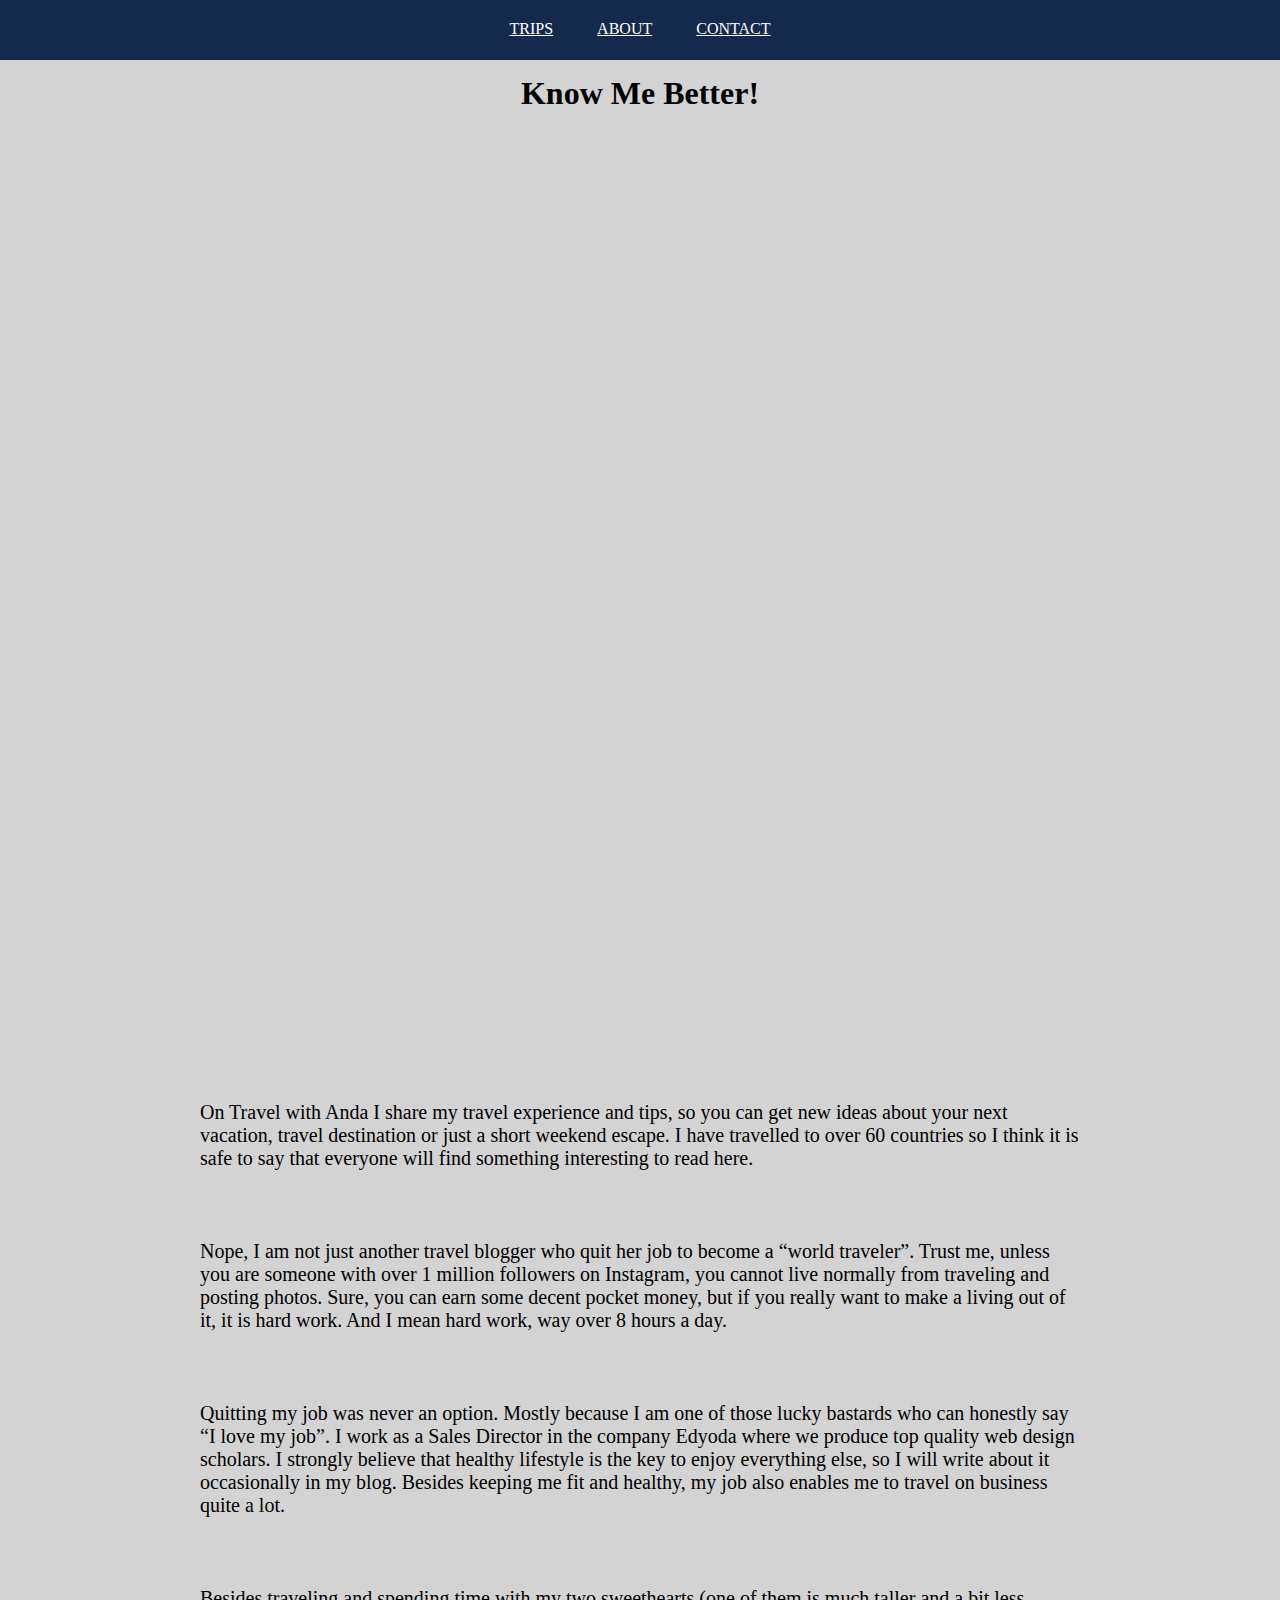
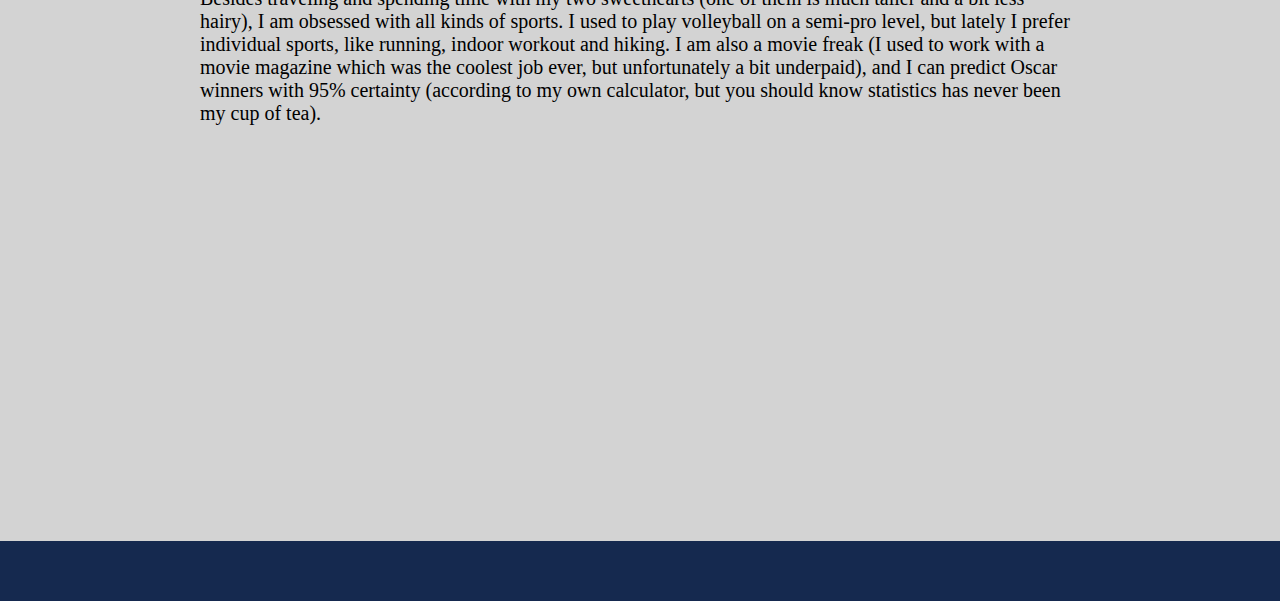
<file: ABOUT.html>
<!DOCTYPE html>
<html>
    <head>
        <title>ABOUT</title>
        <link rel="stylesheet" href="ABOUT.css"/>
    </head>
    <body>
        <main>
            <header>   
                <nav>
                    <a href="index.html">TRIPS</a>
                    <a href="ABOUT.html">ABOUT</a>
                    <a href="CONTACT.html">CONTACT</a>
                </nav>
            </header>
            <section>
                <h1>Know Me Better!</h1>
                <iframe width="100%" height="900" src="https://www.youtube.com/embed/35npVaFGHMY" title="YouTube video player" frameborder="0" allow="accelerometer; autoplay; clipboard-write; encrypted-media; gyroscope; picture-in-picture" allowfullscreen></iframe>
                <p>On Travel with Anda I share my travel experience and tips, so you can get new ideas about your next vacation, travel destination or just a short weekend escape. I have travelled to over 60 countries so I think it is safe to say that everyone will find something interesting to read here. </p>
                <p>Nope, I am not just another travel blogger who quit her job to become a “world traveler”. Trust me, unless you are someone with over 1 million followers on Instagram, you cannot live normally from traveling and posting photos. Sure, you can earn some decent pocket money, but if you really want to make a living out of it, it is hard work. And I mean hard work, way over 8 hours a day.</p>
                <p>Quitting my job was never an option. Mostly because I am one of those lucky bastards who can honestly say “I love my job”. I work as a Sales Director in the company Edyoda where we produce top quality web design scholars. I strongly believe that healthy lifestyle is the key to enjoy everything else, so I will write about it occasionally in my blog. Besides keeping me fit and healthy, my job also enables me to travel on business quite a lot.</p>
                <p>Besides traveling and spending time with my two sweethearts (one of them is much taller and a bit less hairy), I am obsessed with all kinds of sports. I used to play volleyball on a semi-pro level, but lately I prefer individual sports, like running, indoor workout and hiking. I am also a movie freak (I used to work with a movie magazine which was the coolest job ever, but unfortunately a bit underpaid), and I can predict Oscar winners with 95% certainty (according to my own calculator, but you should know statistics has never been my cup of tea).</p>
            </section>
            <footer></footer>
        </main>
    </body>
</html>
</file>
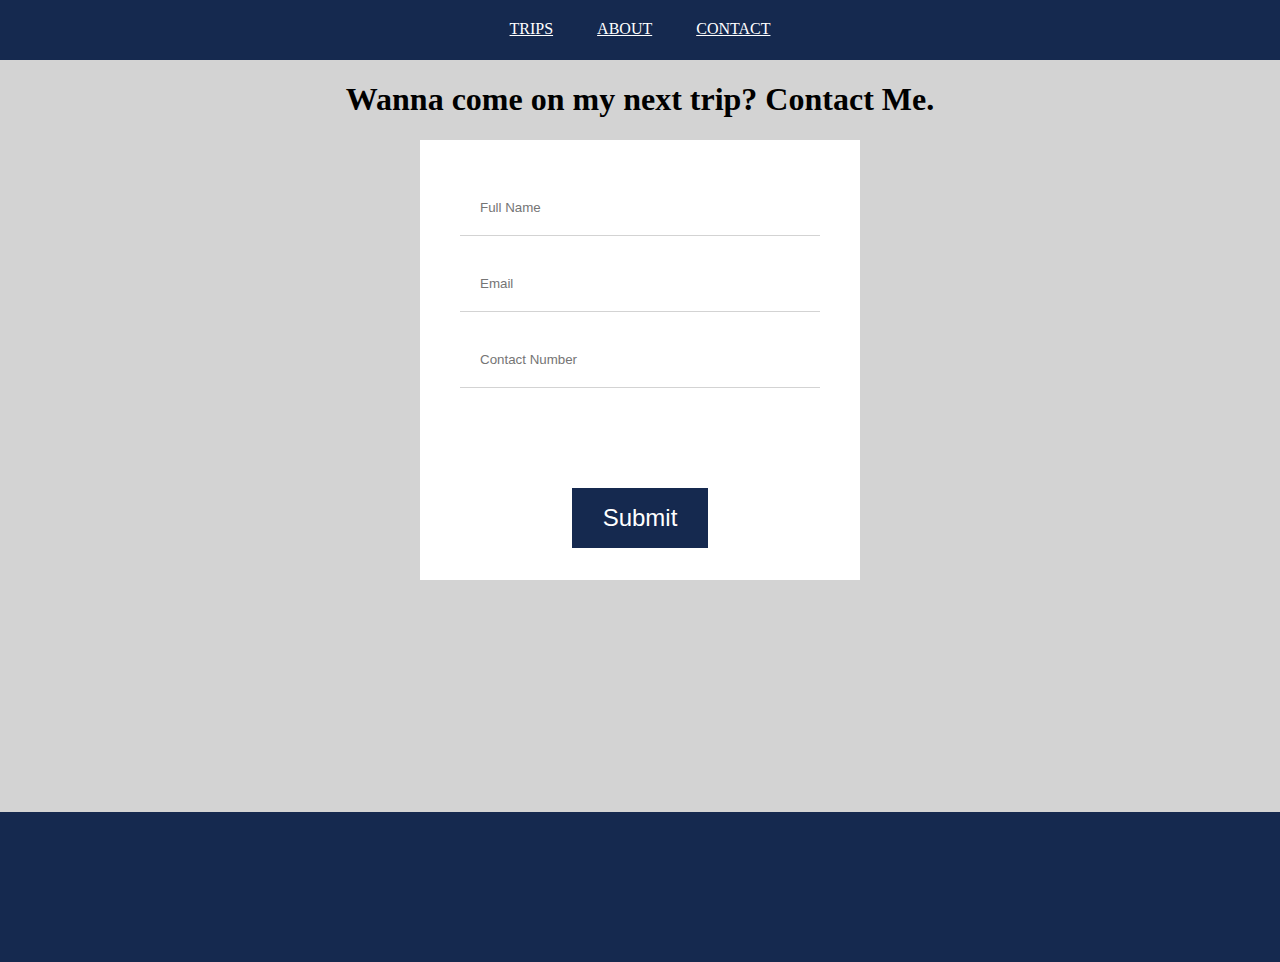
<file: CONTACT.html>
<!DOCTYPE html>
<html>
    <head>
        <title>CONTACT</title>
        <link rel="stylesheet" href="CONTACT.css"/>
    </head>
    <body>
        <main>
            <header>   
                <nav>
                    <a href="index.html">TRIPS</a>
                    <a href="ABOUT.html">ABOUT</a>
                    <a href="CONTACT.html">CONTACT</a>
                </nav>
            </header>
            <section>
                <h1>Wanna come on my next trip? Contact Me.</h1>
                <form>
                    <input class="input-fields" type="text" name="Full_Name" placeholder="Full Name"/>
                    <input class="input-fields" type="email" name="Email" placeholder="Email"/>
                    <input class="input-fields" type="number" name="Contact_Number" placeholder="Contact Number"/>
                    <input id="submit-btn" type="submit"/>
                </form>
            </section>
            <footer></footer>
        </main>
    </body>
</html>
</file>
<file: ABOUT.css>
header{
    background-color: rgb(21,41,79);
    height:60px;
    text-align:center;
}
body{
    margin:0;
    background-color: lightgray;
    width:100%;
}
a{
    color:white;
    margin:20px;
    
}
nav{
    padding-top:20px;
}
.header-link{
    color:white;
    margin:20px;
    
}
section{
    background-color:lightgray;
    width:auto;
}
h1{
    text-align: center;
    margin:0px;
    padding:15px;
}
p{
    padding:0 200px;
    font-size:20px;
    margin-top:70px;
}
footer{
    background-color: rgb(21,41,79);
    height:60px;
    margin-top:416px;
}
iframe{
    width:100%;
    height:900px;
}
</file>
<file: CONTACT.css>
header{
    background-color: rgb(21,41,79);
    height:60px;
    text-align:center;
}
body{
    margin:0;
    background-color: lightgray;
}
a{
    color:white;
    margin:20px;
    
}
nav{
    padding-top:20px;
}
.header-link{
    color:white;
    margin:20px;
    
}
section{
    background-color:lightgray;
    width:auto;
}
form{
    width:400px;
    background-color: white;
    margin:0 auto;
    height:400px;
    padding:20px;
}
input{
    display:block;
}
.input-fields{
    width:80%;
    padding:20px;
    margin:20px;
    border-top: 0;
    border-right:0;
    border-bottom:1px solid lightgray;
    border-left:0;

}
h1{
    text-align: center;
}
#submit-btn{
    font-size:24px;
    margin:0px auto;
    margin-top:100px;
    padding:15px 30px;
    color: white;
    background-color: rgb(21,41,79);
    border:1px solid rgb(21,41,79);
}
#submit-btn:hover{
    color:rgb(21,41,79);
    background-color: white;
    border:1px solid rgb(21,41,79);
    cursor: pointer;
}
.input-fields:focus{
    outline:none;
}
footer{
    height:150px;
    background-color: rgb(21,41,79);
    margin-top: 232px;
}
</file>
